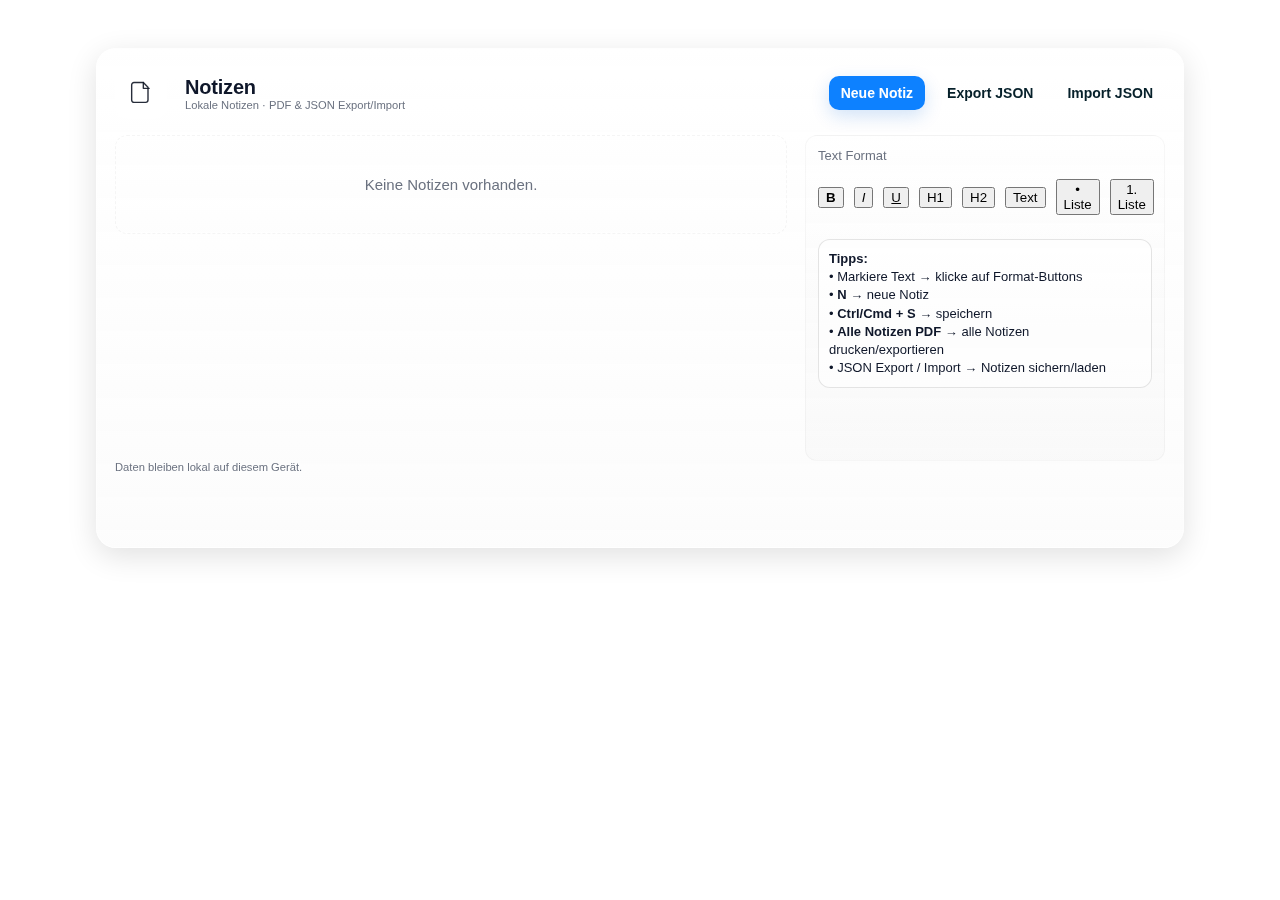
<file: user/tools/notizen.html>
<!DOCTYPE html>
<html lang="de">

<head>
    <meta charset="utf-8" />
    <meta name="viewport" content="width=device-width,initial-scale=1" />
    <title>Notizen — Apple Look</title>

    <style>
        :root {
            --bg-glass: rgba(255, 255, 255, 0.55);
            --glass-strong: rgba(255, 255, 255, 0.75);
            --accent: rgba(0, 122, 255, 0.95);
            --muted: #6b7280;
            --radius: 14px;
            --note-radius: 12px;
            --shadow: 0 8px 30px rgba(0, 0, 0, 0.12);
        }

        html,
        body {
            height: 100%;
            margin: 0;
            background: transparent;
            font-family: -apple-system, "Segoe UI", Roboto, "Helvetica Neue", Arial, system-ui;
            color: #0f172a;
            -webkit-font-smoothing: antialiased;
            -moz-osx-font-smoothing: grayscale;
        }

        .backdrop {
            position: fixed;
            inset: 0;
            display: flex;
            justify-content: center;
            align-items: start;
            padding: 48px;
        }

        .app {
            pointer-events: auto;
            width: min(1150px, calc(100% - 96px));
            max-width: 1150px;
            min-height: 500px;
            border-radius: 20px;
            padding: 18px;
            box-sizing: border-box;
            background: linear-gradient(180deg, rgba(255, 255, 255, 0.62), rgba(250, 250, 250, 0.56));
            backdrop-filter: blur(10px) saturate(120%);
            border: 1px solid rgba(255, 255, 255, 0.45);
            box-shadow: var(--shadow);
            overflow: hidden;
        }

        /* Header */
        header {
            display: flex;
            align-items: center;
            gap: 18px;
            margin-bottom: 16px;
        }

        .logo {
            width: 52px;
            height: 52px;
            border-radius: 12px;
            background: var(--glass-strong);
            display: flex;
            align-items: center;
            justify-content: center;
            flex: 0 0 52px;
        }

        .logo svg {
            width: 28px;
            height: 28px;
            opacity: 0.98
        }

        h1 {
            font-size: 20px;
            margin: 0;
            letter-spacing: -0.2px;
        }

        p.lead {
            margin: 0;
            color: var(--muted);
            font-size: 13px;
        }

        .toolbar {
            margin-left: auto;
            display: flex;
            gap: 10px;
            align-items: center;
        }

        .btn {
            background: transparent;
            border: none;
            padding: 9px 12px;
            border-radius: 10px;
            cursor: pointer;
            font-weight: 600;
            font-size: 14px;
            color: #06202a;
            display: inline-flex;
            gap: 8px;
            align-items: center;
        }

        .btn.primary {
            background: var(--accent);
            color: white;
            box-shadow: 0 6px 18px rgba(3, 102, 214, 0.18);
        }

        /* layout grid */
        .content {
            display: grid;
            grid-template-columns: 1fr 360px;
            gap: 18px;
        }

        /* board & notes */
        .board {
            display: grid;
            grid-template-columns: repeat(auto-fill, minmax(220px, 1fr));
            gap: 14px;
            align-content: start;
        }

        .note {
            background: linear-gradient(180deg, rgba(255, 255, 255, 0.6), rgba(250, 250, 250, 0.55));
            border-radius: var(--note-radius);
            padding: 12px;
            min-height: 120px;
            display: flex;
            flex-direction: column;
            gap: 8px;
            box-shadow: 0 6px 18px rgba(20, 20, 20, 0.06);
            border: 1px solid rgba(0, 0, 0, 0.03);
            position: relative;
            overflow: hidden;
        }

        .note:hover {
            transform: translateY(-2px);
            box-shadow: 0 10px 20px rgba(20, 20, 20, 0.08);
        }

        .note .meta {
            display: flex;
            justify-content: space-between;
            align-items: center;
        }

        .note .title {
            font-weight: 700;
            font-size: 15px;
        }

        .note .body {
            font-size: 14px;
            color: #123;
            line-height: 1.4;
            white-space: pre-wrap;
            word-break: break-word;
            flex: 1;
            outline: none;
        }

        .note .actions {
            display: flex;
            gap: 8px;
            align-items: center;
            justify-content: flex-end;
        }

        .icon-btn {
            border: 0;
            background: transparent;
            padding: 6px;
            border-radius: 8px;
            cursor: pointer;
            display: inline-flex;
            align-items: center;
            justify-content: center;
        }

        /* sidebar */
        .side {
            display: flex;
            flex-direction: column;
            gap: 12px;
            min-height: 300px;
            padding: 12px;
            border-radius: 12px;
            background: linear-gradient(180deg, rgba(255, 255, 255, 0.5), rgba(245, 245, 245, 0.45));
            border: 1px solid rgba(0, 0, 0, 0.03);
        }

        .section-title {
            font-size: 13px;
            color: var(--muted);
            margin: 0 0 4px 0;
        }

        /* responsive */
        @media (max-width:880px) {
            .content {
                grid-template-columns: 1fr;
            }

            .side {
                order: 2;
            }
        }

        .empty {
            display: flex;
            gap: 14px;
            align-items: center;
            justify-content: center;
            padding: 40px;
            border-radius: 12px;
            color: var(--muted);
            font-size: 15px;
            border: 1px dashed rgba(0, 0, 0, 0.04);
        }

        /* PDF print */
        #single-print-area {
            display: none;
        }

        @media print {
            body {
                background: white !important;
                margin: 0;
                padding: 20px;
            }

            header,
            .toolbar,
            .side,
            .note .actions {
                display: none !important;
            }

            #single-print-area {
                display: block !important;
            }

            #single-print-area h1 {
                font-size: 26px;
                margin-bottom: 16px;
            }

            #single-print-area div {
                font-size: 16px;
            }
        }

        /* Mini-Hilfe */
        .help-box {
            background: rgba(255, 255, 255, 0.6);
            border: 1px solid rgba(0, 0, 0, 0.1);
            border-radius: 12px;
            padding: 10px;
            margin-top: 12px;
            font-size: 13px;
            line-height: 1.4;
        }

        .help-box b {
            font-weight: 600;
        }
    </style>
</head>

<body>
    <div class="backdrop">
        <main class="app">
            <header>
                <div class="logo" title="Notizen">
                    <svg viewBox="0 0 24 24" fill="none" xmlns="http://www.w3.org/2000/svg">
                        <path d="M6 3h8l4 4v11a2 2 0 0 1-2 2H6a2 2 0 0 1-2-2V5a2 2 0 0 1 2-2z" stroke="#0b1220"
                            stroke-opacity="0.9" stroke-width="1.2" stroke-linecap="round" stroke-linejoin="round" />
                        <path d="M14 3v5h5" stroke="#0b1220" stroke-opacity="0.9" stroke-width="1.2"
                            stroke-linecap="round" stroke-linejoin="round" />
                    </svg>
                </div>
                <div>
                    <h1>Notizen</h1>
                    <p class="lead" style="font-size: 0.7em;">Lokale Notizen · PDF & JSON Export/Import</p>
                </div>
                <div class="toolbar">
                    <button class="btn primary" id="newNoteBtn">Neue Notiz</button>
                    <button class="btn" id="exportAllBtn" style="display: none;">Alle Notizen PDF</button>
                    <button class="btn" id="exportJSONBtn">Export JSON</button>
                    <button class="btn" id="importJSONBtn">Import JSON</button>
                </div>
            </header>
            <section class="content">
                <div>
                    <div id="board" class="board"></div>
                    <div id="empty" class="empty" style="display:none">Keine Notizen vorhanden.</div>
                </div>
                <aside class="side" aria-label="Formatierung">
                    <div class="section-title">Text Format</div>
                    <div class="toolbar" id="formatToolbar">
                        <button data-cmd="bold"><b>B</b></button>
                        <button data-cmd="italic"><i>I</i></button>
                        <button data-cmd="underline"><u>U</u></button>
                        <button data-cmd="formatBlock" data-value="h1">H1</button>
                        <button data-cmd="formatBlock" data-value="h2">H2</button>
                        <button data-cmd="formatBlock" data-value="p">Text</button>
                        <button data-cmd="insertUnorderedList">• Liste</button>
                        <button data-cmd="insertOrderedList">1. Liste</button>
                    </div>
                    <div class="help-box">
                        <b>Tipps:</b><br>
                        • Markiere Text → klicke auf Format-Buttons<br>
                        • <b>N</b> → neue Notiz<br>
                        • <b>Ctrl/Cmd + S</b> → speichern<br>
                        <!--• <b>📄</b> → Einzelne Notiz als PDF exportieren<br>-->
                        • <b>Alle Notizen PDF</b> → alle Notizen drucken/exportieren<br>
                        • JSON Export / Import → Notizen sichern/laden
                    </div>
                </aside>
            </section>
            <footer class="small" style="font-size: 0.7em; color: #6b7280;">Daten bleiben lokal auf diesem Gerät.</footer>
        </main>
    </div>

    <input type="file" id="fileInput" accept="application/json" style="display:none">

    <div id="single-print-area"></div>

    <script>
        let notes = [];
        const board = document.getElementById('board');
        const empty = document.getElementById('empty');
        const newNoteBtn = document.getElementById('newNoteBtn');
        const formatToolbar = document.getElementById('formatToolbar');
        const exportAllBtn = document.getElementById('exportAllBtn');
        const exportJSONBtn = document.getElementById('exportJSONBtn');
        const importJSONBtn = document.getElementById('importJSONBtn');
        const fileInput = document.getElementById('fileInput');

        function uid() { return 'n_' + Date.now().toString(36) + Math.random().toString(36).slice(2, 8); }
        function loadNotes() { notes = JSON.parse(localStorage.getItem('apple_notes') || '[]'); render(); }
        function saveNotes() { localStorage.setItem('apple_notes', JSON.stringify(notes)); }

        function debounce(fn, ms = 300) { let t; return (...a) => { clearTimeout(t); t = setTimeout(() => fn.apply(this, a), ms); }; }

        function createNote() {
            const n = { id: uid(), title: '', body: '', created: Date.now(), updated: Date.now() };
            notes.push(n); saveNotes(); render(); focusNote(n.id); return n;
        }

        function deleteNote(id) { notes = notes.filter(n => n.id !== id); saveNotes(); render(); }

        function render() {
            board.innerHTML = '';
            if (notes.length === 0) { empty.style.display = 'flex'; return; } else empty.style.display = 'none';
            notes.forEach(n => {
                const el = document.createElement('article'); el.className = 'note'; el.dataset.id = n.id;
                const meta = document.createElement('div'); meta.className = 'meta';
                const title = document.createElement('div'); title.className = 'title'; title.contentEditable = true; title.innerText = n.title;
                title.oninput = debounce(() => { n.title = title.innerText; n.updated = Date.now(); saveNotes(); });
                meta.appendChild(title);
                el.appendChild(meta);
                const body = document.createElement('div'); body.className = 'body'; body.contentEditable = true; body.innerHTML = n.body;
                body.oninput = debounce(() => { n.body = body.innerHTML; n.updated = Date.now(); saveNotes(); });
                el.appendChild(body);

                const actions = document.createElement('div'); actions.className = 'actions';
                const del = document.createElement('button'); del.className = 'icon-btn'; del.innerText = '🗑️'; del.onclick = e => { e.stopPropagation(); deleteNote(n.id); }
                actions.appendChild(del);
                const pdfBtn = document.createElement('button'); pdfBtn.className = 'icon-btn'; pdfBtn.innerText = '📄'; pdfBtn.onclick = e => { e.stopPropagation(); printSingleNote(n); };
                actions.appendChild(pdfBtn);
                el.appendChild(actions);

                el.onclick = () => body.focus();
                board.appendChild(el);
            });
        }

        function focusNote(id) { const el = document.querySelector(`.note[data-id="${id}"] .body`); if (el) el.focus(); }

        newNoteBtn.onclick = () => createNote();

        formatToolbar.addEventListener('click', e => {
            if (!e.target.closest('button')) return;
            const btn = e.target.closest('button');
            const cmd = btn.dataset.cmd; const val = btn.dataset.value || null;
            document.execCommand(cmd, false, val);
        });

        exportAllBtn.onclick = () => window.print();

        function printSingleNote(note) {
            const area = document.getElementById('single-print-area');
            area.innerHTML = `<h1>${note.title || 'Notiz'}</h1><div>${note.body}</div>`;
            window.print();
        }

        // JSON Export / Import
        exportJSONBtn.onclick = () => {
            const blob = new Blob([JSON.stringify(notes, null, 2)], { type: 'application/json' });
            const url = URL.createObjectURL(blob);
            const a = document.createElement('a'); a.href = url; a.download = 'notizen.json'; a.click();
            URL.revokeObjectURL(url);
        };

        importJSONBtn.onclick = () => fileInput.click();
        fileInput.addEventListener('change', e => {
            const f = e.target.files[0];
            if (!f) return;
            const reader = new FileReader();
            reader.onload = () => {
                try {
                    const data = JSON.parse(reader.result);
                    if (Array.isArray(data)) {
                        const existingIds = new Set(notes.map(n => n.id));
                        data.forEach(item => {
                            if (!item.id || existingIds.has(item.id)) item.id = uid();
                            notes.push(item);
                        });
                        saveNotes(); render(); alert('Import erfolgreich');
                    } else alert('Ungültiges Format');
                } catch (err) { alert('Fehler beim Import'); }
            };
            reader.readAsText(f);
        });

        // Shortcuts
        document.addEventListener('keydown', (e) => {
            if ((e.ctrlKey || e.metaKey) && e.key.toLowerCase() === 's') { e.preventDefault(); saveNotes(); }
            if (e.key.toLowerCase() === 'n') { createNote(); }
            if (e.key === 'Escape') { document.activeElement.blur(); }
        });

        loadNotes();
    </script>
</body>

</html>
</file>
